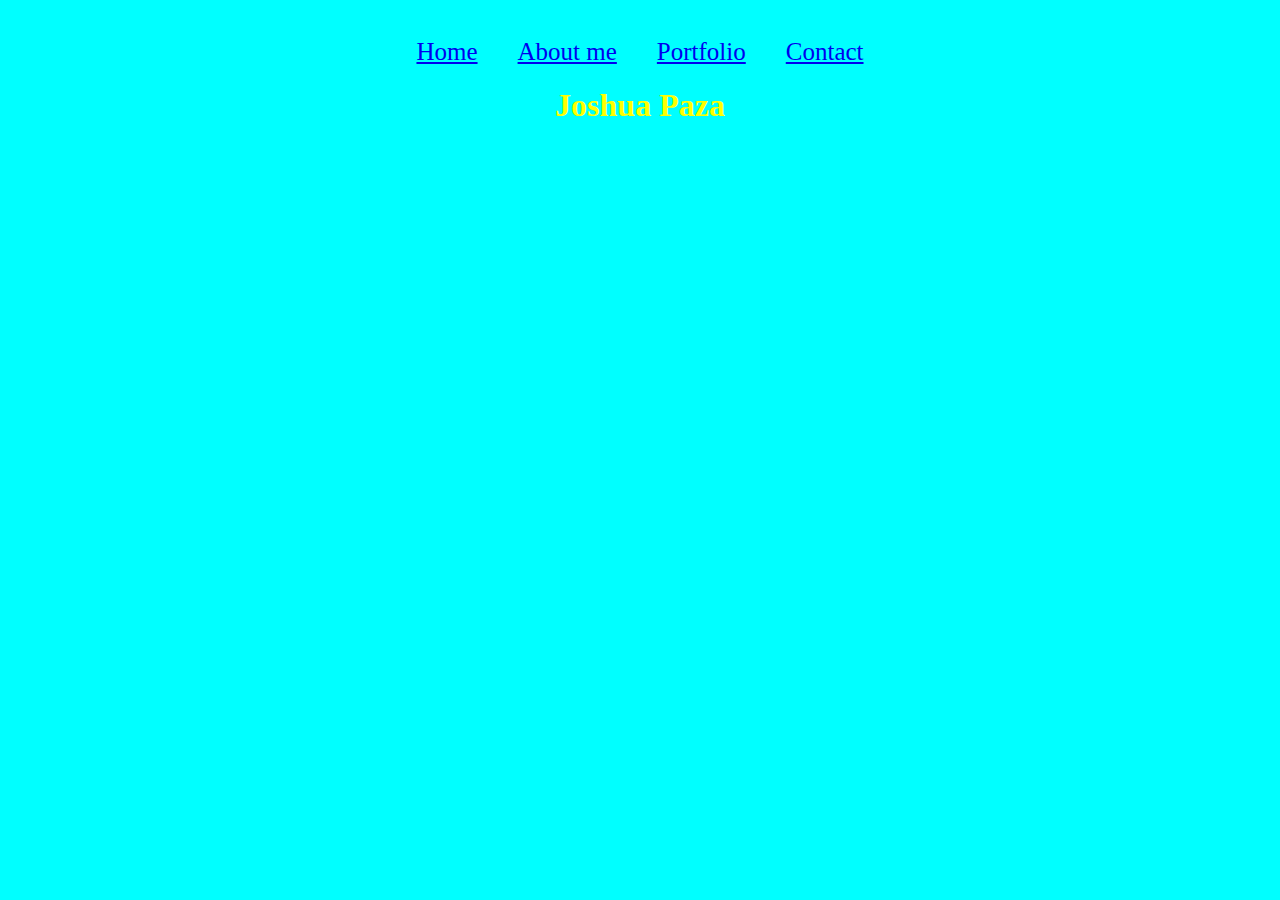
<file: index.html>
<html>
    <head>
        <link href="style.css" type="text/css" rel="stylesheet">
    </head>
    
    <body class="body">
        <div class="pages">
            <div class="button"><a href="./index.html">Home</a></div>
            <div class="button"><a href="./about-me.html">About me</a></div>
            <div class="button"><a href="./portfolio.html">Portfolio</a></div>
            <div class="button"><a href="./contact.html">Contact</a></div>
        </div>

        <div class="heading">
            <h1>Joshua Paza</h1>
        </div>
    </body>
</html>
</file>
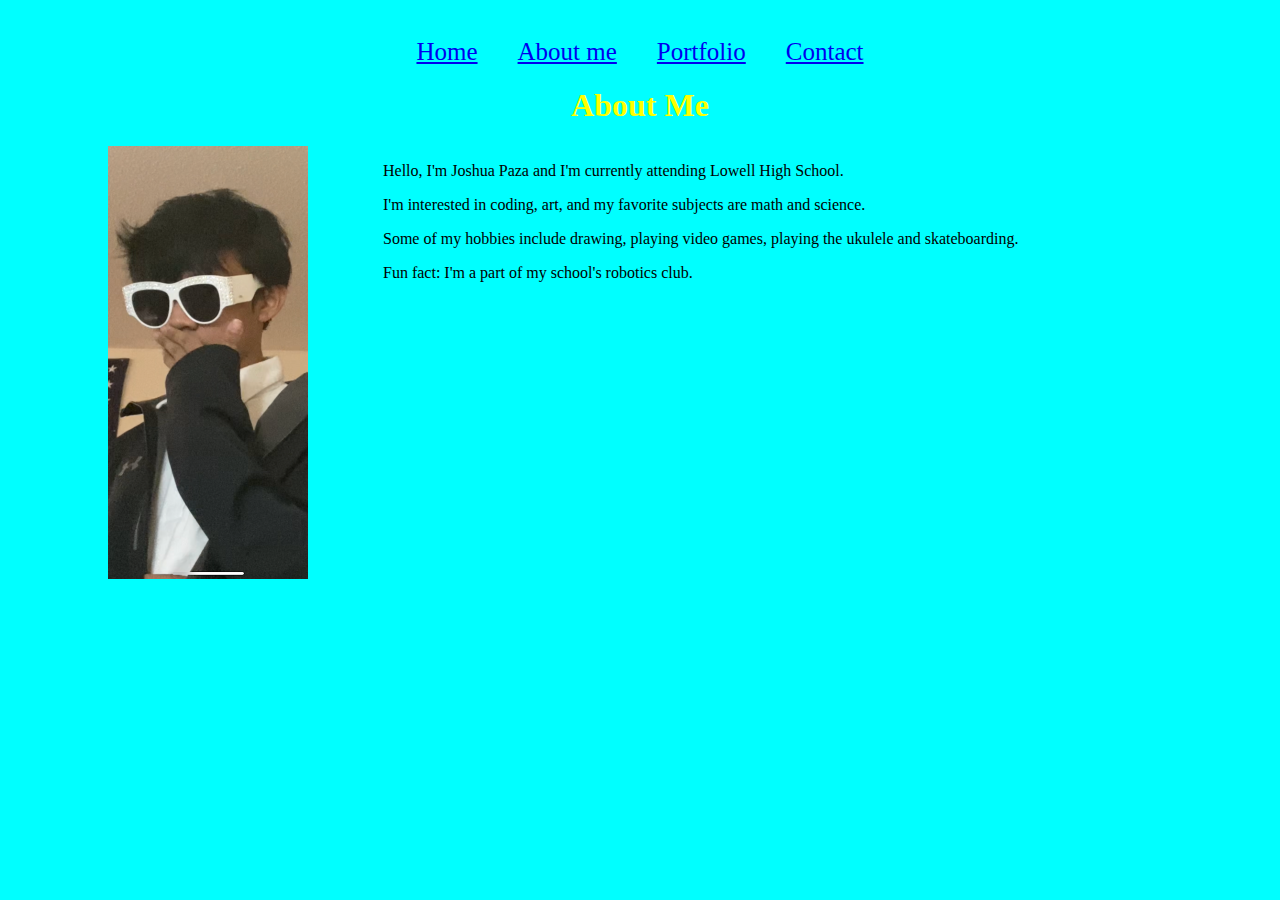
<file: about-me.html>
<html>
    <head>
        <link href="style.css" type="text/css" rel="stylesheet">
    </head>
    
    <body class="body">
        <div class="pages">
            <div class="button"><a href="./index.html">Home</a></div>
            <div class="button"><a href="./about-me.html">About me</a></div>
            <div class="button"><a href="./portfolio.html">Portfolio</a></div>
            <div class="button"><a href="./contact.html">Contact</a></div>
        </div>

        <div>
            <h1 class="heading">About Me</h1>
            <img class="image" src="photoofme.PNG">
            <p class="yes">Hello, I'm Joshua Paza and I'm currently attending Lowell High School.</p>
            <p class="yes">I'm interested in coding, art, and my favorite subjects are math and science.</p>
            <p class="yes">Some of my hobbies include drawing, playing video games, playing the ukulele and skateboarding.</p>
            <p class="yes">Fun fact: I'm a part of my school's robotics club.</p>        
        </div>
        <div>

        </div>
    </body>
</html>
</file>
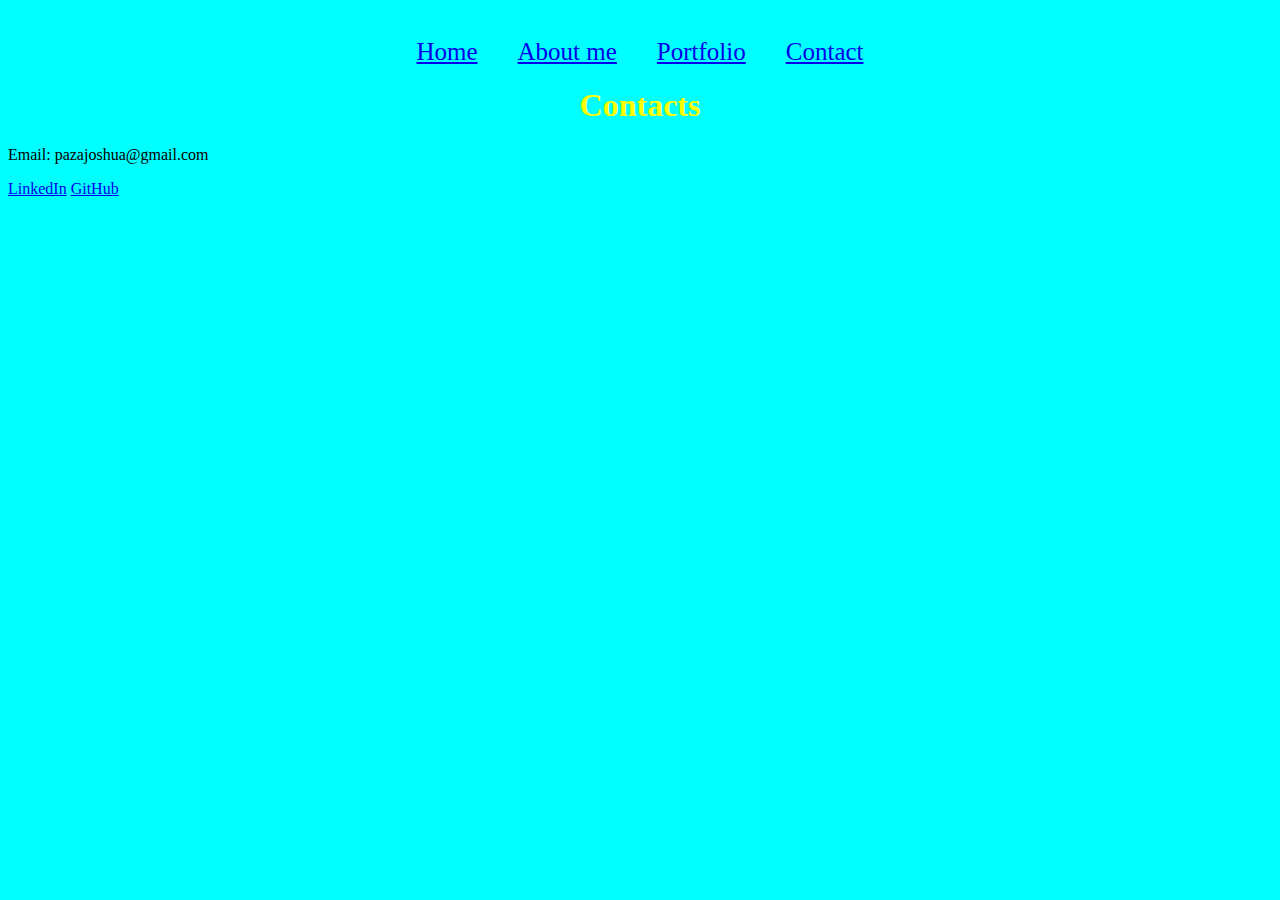
<file: contact.html>
<html>
    <head>
        <link href="style.css" type="text/css" rel="stylesheet">
    </head>
    
    <body class="body">
        <div class="pages">
            <div class="button"><a href="./index.html">Home</a></div>
            <div class="button"><a href="./about-me.html">About me</a></div>
            <div class="button"><a href="./portfolio.html">Portfolio</a></div>
            <div class="button"><a href="./contact.html">Contact</a></div>
        </div>

        <div>
            <h1 class="heading">Contacts</h1>
            <p>Email: pazajoshua@gmail.com</p>
            <a href="https://www.linkedin.com/in/joshua-paza/" target="_blank">LinkedIn</a>
            <a href="https://github.com/Machii21" target="_blank">GitHub</a>
        </div>
    </body>
</html>
</file>
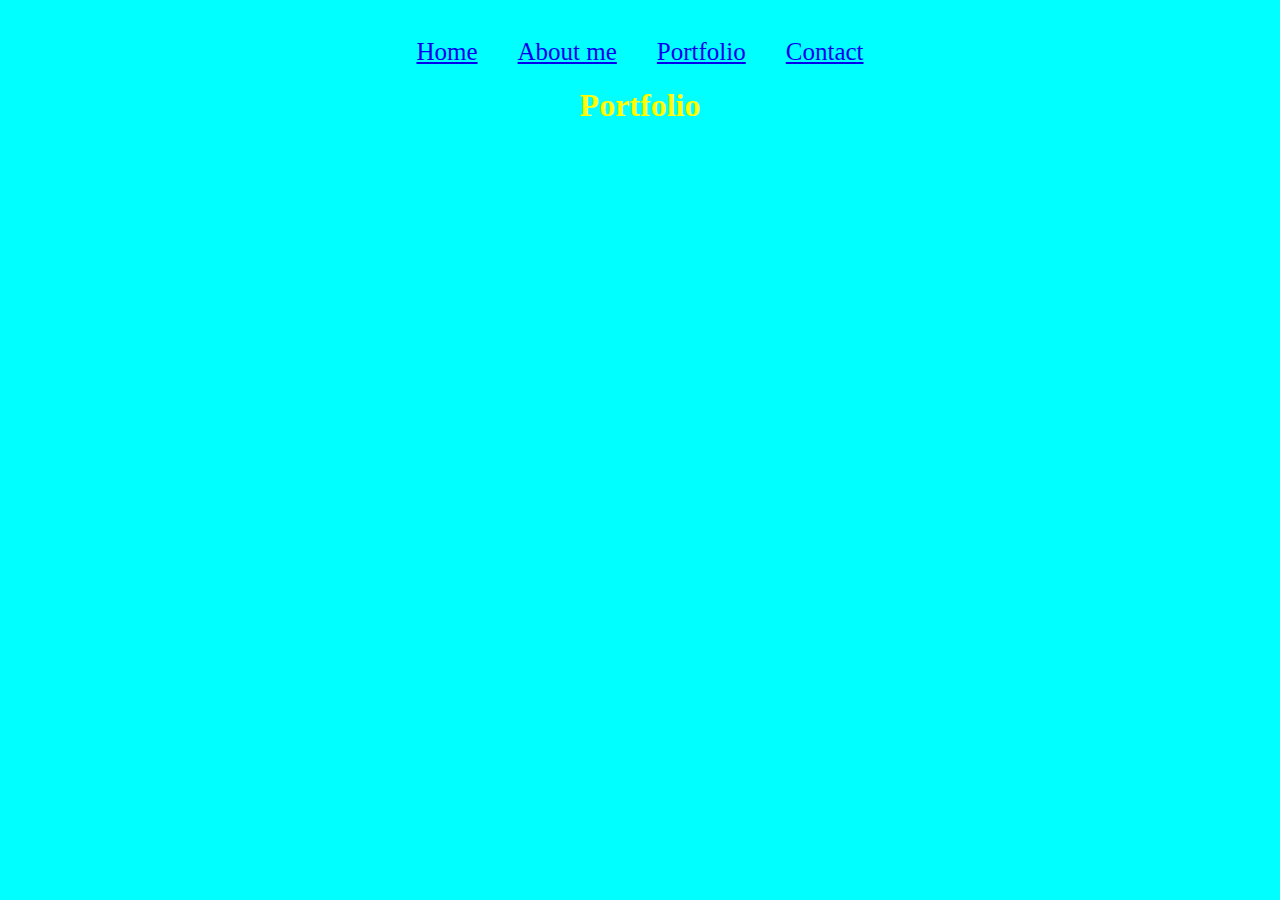
<file: portfolio.html>
<html>
    <head>
        <link href="style.css" type="text/css" rel="stylesheet">
    </head>
    
    <body class="body">
        <div class="pages">
            <div class="button"><a href="./index.html">Home</a></div>
            <div class="button"><a href="./about-me.html">About me</a></div>
            <div class="button"><a href="./portfolio.html">Portfolio</a></div>
            <div class="button"><a href="./contact.html">Contact</a></div>
        </div>

        <div>
            <h1 class="heading">Portfolio</h1>
        </div>
    </body>
</html>
</file>
<file: style.css>
* {
    background-color: aqua;
}

.pages {
    font-size: 18;
    display: flex;
    justify-content: center;
}

.button {
    margin-left: 20px;
    margin-right: 20px;
    margin-top: 30px;
    font-size: 25px;
}

.heading {
    color: yellow;
    text-align: center;
}

.image {
    display: block;
    position: static;
    height: 433;
    width: 200;
    margin-left: 100;
}

.yes {
    position: relative;
    bottom: 433px;
    left: 375px;
}
</file>
